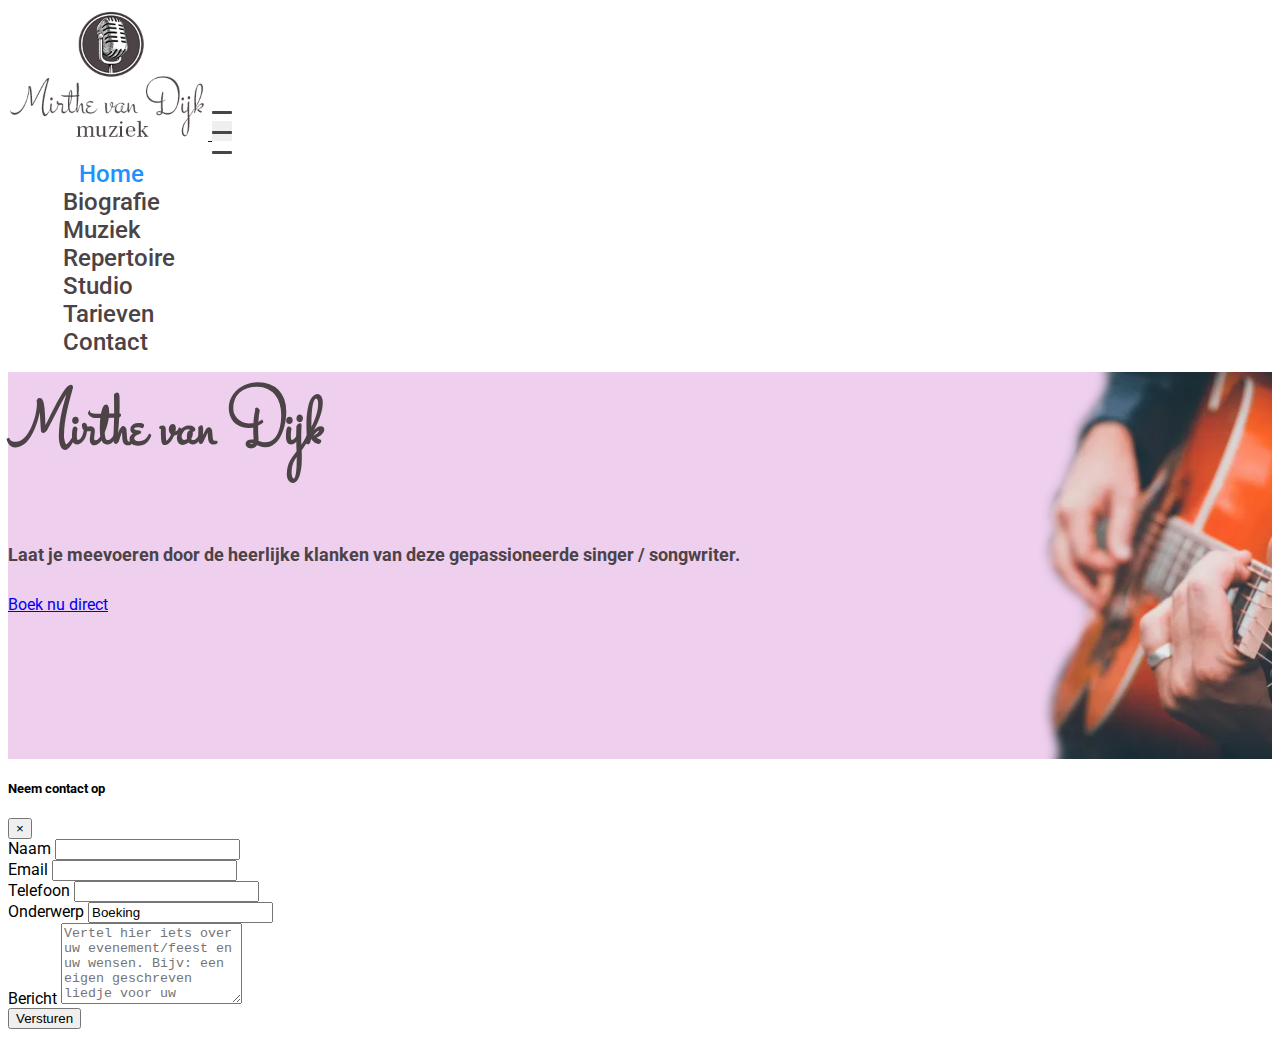
<file: index.html>
<!DOCTYPE html>
<html lang="en">
  <head>
    <meta charset="UTF-8" />
    <meta http-equiv="X-UA-Compatible" content="IE=edge" />
    <meta name="viewport" content="width=device-width, initial-scale=1.0" />
    <title>Mirthe van Dijk muziek</title>

    <link
      href="https://cdn.jsdelivr.net/npm/bootstrap@5.3.0-alpha3/dist/css/bootstrap.min.css"
      rel="stylesheet"
      integrity="sha384-KK94CHFLLe+nY2dmCWGMq91rCGa5gtU4mk92HdvYe+M/SXH301p5ILy+dN9+nJOZ"
      crossorigin="anonymous"
    />
    <link rel="preconnect" href="https://fonts.googleapis.com" />
    <link rel="preconnect" href="https://fonts.gstatic.com" crossorigin />
    <link
      href="https://fonts.googleapis.com/css2?family=Roboto:wght@100;300;400;500&family=Stalemate&display=swap"
      rel="stylesheet"
    />
    <link rel="stylesheet" href="./css/main.min.css" />
    <link
      rel="stylesheet"
      href="https://cdnjs.cloudflare.com/ajax/libs/font-awesome/6.2.1/css/all.min.css"
      integrity="sha512-MV7K8+y+gLIBoVD59lQIYicR65iaqukzvf/nwasF0nqhPay5w/9lJmVM2hMDcnK1OnMGCdVK+iQrJ7lzPJQd1w=="
      crossorigin="anonymous"
      referrerpolicy="no-referrer"
    />
  </head>
  <body>
    <!-- Navigation -->
    <div class="sticky-top" id="header">
      <nav class="navbar navbar-expand-lg bg-body-tertiary shadow-sm">
        <div class="container-fluid">
          <a class="navbar-brand" href="./index.html"
            ><img
              id="logo"
              src="../img/Logo-mirthe-van-dijk-muziek-300.png"
              alt="Logo"
              width="200px"
            />
          </a>
          <button
            class="navbar-toggler collapsed d-flex d-lg-none flex-column justify-content-around"
            type="button"
            data-bs-toggle="collapse"
            data-bs-target="#navbarSupportedContent"
            aria-controls="navbarSupportedContent"
            aria-expanded="false"
            aria-label="Toggle navigation"
          >
            <span class="toggler-icon top-bar"></span>
            <span class="toggler-icon middle-bar"></span>
            <span class="toggler-icon bottom-bar"></span>
          </button>
          <div class="collapse navbar-collapse" id="navbarSupportedContent">
            <ul class="navbar-nav ms-md-auto mb-2 mb-lg-0">
              <li class="nav-item">
                <a
                  class="nav-link active"
                  aria-current="page"
                  href="./index.html"
                  ><span class="text">Home</span
                  ><span class="icon"
                    ><i class="fa-solid fa-microphone-lines"></i
                  ></span>
                </a>
              </li>
              <li class="nav-item">
                <a href="./biografie.html"
                  ><span class="text">Biografie</span
                  ><span class="icon"
                    ><i class="fa-solid fa-microphone-lines"></i
                  ></span>
                </a>
              </li>
              <li class="nav-item">
                <a href="./muziek.html"
                  ><span class="text">Muziek</span
                  ><span class="icon"
                    ><i class="fa-solid fa-microphone-lines"></i
                  ></span>
                </a>
              </li>
              <li class="nav-item">
                <a href="./repertoire.html"
                  ><span class="text">Repertoire</span
                  ><span class="icon"
                    ><i class="fa-solid fa-microphone-lines"></i
                  ></span>
                </a>
              </li>
              <li class="nav-item">
                <a href="./studio.html"
                  ><span class="text">Studio</span
                  ><span class="icon"
                    ><i class="fa-solid fa-microphone-lines"></i
                  ></span>
                </a>
              </li>
              <li class="nav-item">
                <a href="./tarieven.html"
                  ><span class="text">Tarieven</span
                  ><span class="icon"
                    ><i class="fa-solid fa-microphone-lines"></i
                  ></span>
                </a>
              </li>
              <li class="nav-item" id="contact-link">
                <a href="./contact.html"
                  ><span class="text">Contact</span
                  ><span class="icon"
                    ><i class="fa-solid fa-microphone-lines"></i
                  ></span>
                </a>
              </li>
            </ul>
          </div>
        </div>
      </nav>
    </div>

    <!--Hero section-->

    <div class="container">
      <div
        class="p-5 mt-3 text-center bg-image rounded-3"
        style="
          background-image: url('./img/hero-section-bg.png');
          height: 387px;
        "
      >
        <div class="d-flex justify-content-center align-items-center h-100">
          <div class="text-white">
            <h1 class="mb-3 name-h1">Mirthe van Dijk</h1>
            <h4 class="mb-3">
              Laat je meevoeren door de heerlijke klanken van deze
              gepassioneerde singer / songwriter.
            </h4>
            <a
              class="btn btn-outline-light btn-lg"
              href="#contactModal"
              role="button"
              data-toggle="modal"
              >Boek nu direct</a
            >
          </div>
        </div>
      </div>
    </div>

    <!-- Modal met contactformulier -->
    <div
      class="modal fade"
      id="contactModal"
      tabindex="-1"
      role="dialog"
      aria-labelledby="contactModalLabel"
      aria-hidden="true"
    >
      <div class="modal-dialog" role="document">
        <div class="modal-content">
          <div class="modal-header">
            <h5 class="modal-title" id="contactModalLabel">Neem contact op</h5>
            <button
              type="button"
              class="close"
              data-dismiss="modal"
              aria-label="Close"
            >
              <span aria-hidden="true">&times;</span>
            </button>
          </div>
          <div class="modal-body">
            <form
              class="contact-form"
              action="https://formsubmit.co/vanschevikhoven.pd@gmail.com"
              method="post"
            >
              <!--Honeypot-->
              <input type="text" name="_honey" style="display: none" />

              <!--Disable Captcha-->
              <input type="hidden" name="_captcha" value="false" />

              <input
                type="hidden"
                name="_next"
                value="http://127.0.0.1:5501/succes.html"
              />
              <div class="form-group">
                <label for="name">Naam</label>
                <input
                  type="text"
                  class="form-control"
                  id="name"
                  name="Naam"
                  required
                />
              </div>
              <div class="form-group">
                <label for="email">Email</label>
                <input
                  type="email"
                  class="form-control"
                  id="email"
                  name="E-mail"
                  required
                />
              </div>
              <div class="form-group">
                <label for="phone">Telefoon</label>
                <input
                  type="tel"
                  class="form-control"
                  id="phone"
                  name="Telefoon"
                />
              </div>
              <div class="form-group">
                <label for="subject">Onderwerp</label>
                <input
                  type="text"
                  class="form-control"
                  id="subject"
                  value="Boeking"
                  name="Onderwerp"
                  readonly
                />
              </div>
              <div class="form-group">
                <label for="message">Bericht</label>
                <textarea
                  class="form-control"
                  id="message"
                  rows="5"
                  name="Bericht"
                  placeholder="Vertel hier iets over uw evenement/feest en uw wensen. Bijv: een eigen geschreven liedje voor uw speciale dag!"
                ></textarea>
              </div>
              <button type="submit" class="btn btn-primary">Versturen</button>
            </form>
          </div>
        </div>
      </div>
    </div>

    <script src="https://code.jquery.com/jquery-3.6.0.min.js"></script>
    <script src="https://cdnjs.cloudflare.com/ajax/libs/popper.js/2.10.2/umd/popper.min.js"></script>
    <script src="https://stackpath.bootstrapcdn.com/bootstrap/4.5.2/js/bootstrap.min.js"></script>

    <script
      src="https://cdn.jsdelivr.net/npm/bootstrap@5.3.0-alpha3/dist/js/bootstrap.bundle.min.js"
      integrity="sha384-ENjdO4Dr2bkBIFxQpeoTz1HIcje39Wm4jDKdf19U8gI4ddQ3GYNS7NTKfAdVQSZe"
      crossorigin="anonymous"
    ></script>
  </body>
</html>
</file>
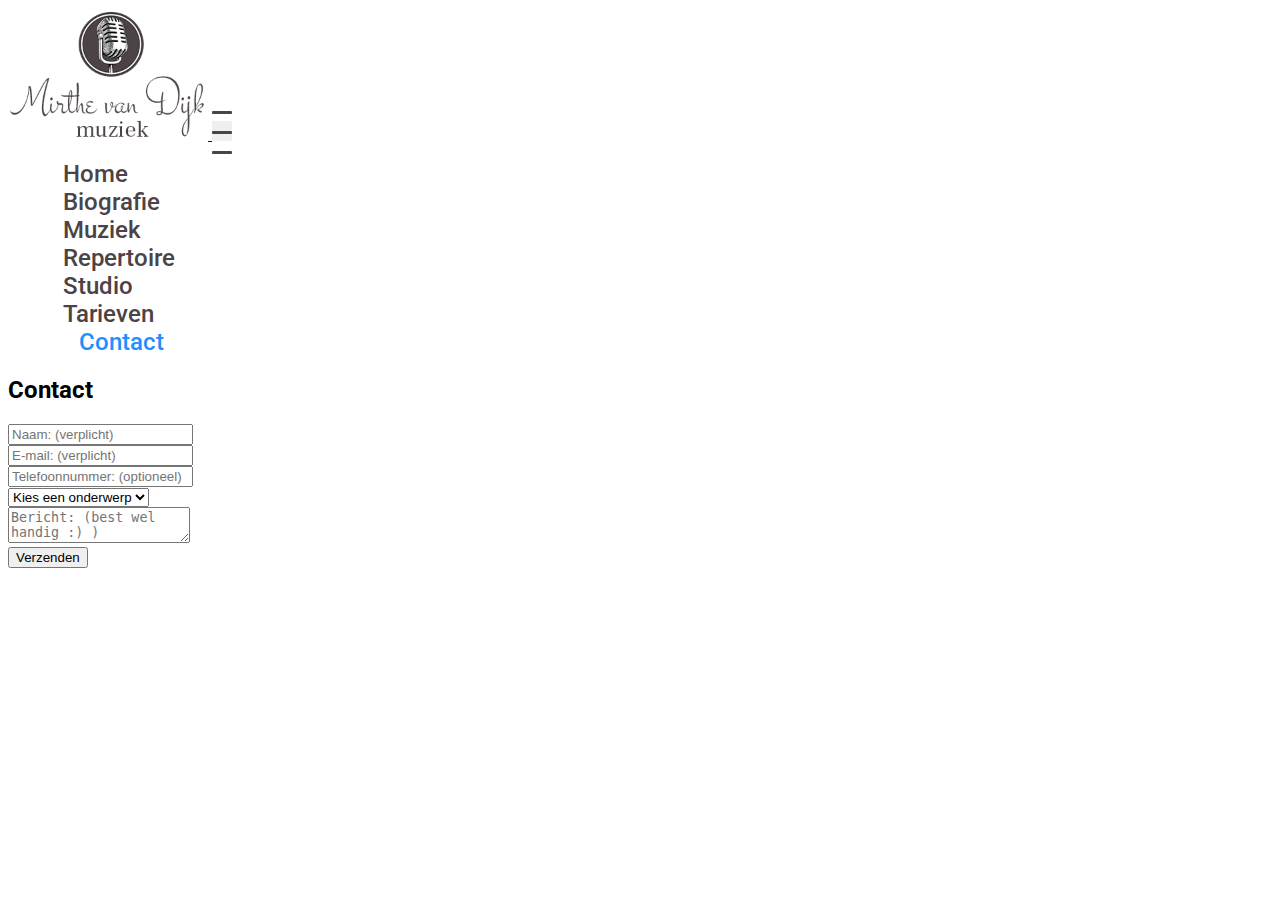
<file: contact.html>
<!DOCTYPE html>
<html lang="en">
  <head>
    <meta charset="UTF-8" />
    <meta http-equiv="X-UA-Compatible" content="IE=edge" />
    <meta name="viewport" content="width=device-width, initial-scale=1.0" />
    <title>Mirthe van Dijk muziek</title>

    <link
      href="https://cdn.jsdelivr.net/npm/bootstrap@5.3.0-alpha3/dist/css/bootstrap.min.css"
      rel="stylesheet"
      integrity="sha384-KK94CHFLLe+nY2dmCWGMq91rCGa5gtU4mk92HdvYe+M/SXH301p5ILy+dN9+nJOZ"
      crossorigin="anonymous"
    />
    <link rel="preconnect" href="https://fonts.googleapis.com" />
    <link rel="preconnect" href="https://fonts.gstatic.com" crossorigin />
    <link
      href="https://fonts.googleapis.com/css2?family=Roboto:wght@100;300;400;500&family=Stalemate&display=swap"
      rel="stylesheet"
    />
    <link rel="stylesheet" href="./css/main.min.css" />
    <link
      rel="stylesheet"
      href="https://cdnjs.cloudflare.com/ajax/libs/font-awesome/6.2.1/css/all.min.css"
      integrity="sha512-MV7K8+y+gLIBoVD59lQIYicR65iaqukzvf/nwasF0nqhPay5w/9lJmVM2hMDcnK1OnMGCdVK+iQrJ7lzPJQd1w=="
      crossorigin="anonymous"
      referrerpolicy="no-referrer"
    />
  </head>
  <body>
    <!-- Navigation -->
    <div class="sticky-top" id="header">
      <nav class="navbar navbar-expand-lg bg-body-tertiary shadow-sm">
        <div class="container-fluid">
          <a class="navbar-brand" href="./index.html"
            ><img
              id="logo"
              src="../img/Logo-mirthe-van-dijk-muziek-300.png"
              alt="Logo"
              width="200px"
            />
          </a>
          <button
            class="navbar-toggler collapsed d-flex d-lg-none flex-column justify-content-around"
            type="button"
            data-bs-toggle="collapse"
            data-bs-target="#navbarSupportedContent"
            aria-controls="navbarSupportedContent"
            aria-expanded="false"
            aria-label="Toggle navigation"
          >
            <span class="toggler-icon top-bar"></span>
            <span class="toggler-icon middle-bar"></span>
            <span class="toggler-icon bottom-bar"></span>
          </button>
          <div class="collapse navbar-collapse" id="navbarSupportedContent">
            <ul class="navbar-nav ms-md-auto mb-2 mb-lg-0">
              <li class="nav-item">
                <a href="./index.html"
                  ><span class="text">Home</span
                  ><span class="icon"
                    ><i class="fa-solid fa-microphone-lines"></i
                  ></span>
                </a>
              </li>
              <li class="nav-item">
                <a href="./biografie.html"
                  ><span class="text">Biografie</span
                  ><span class="icon"
                    ><i class="fa-solid fa-microphone-lines"></i
                  ></span>
                </a>
              </li>
              <li class="nav-item">
                <a href="./muziek.html"
                  ><span class="text">Muziek</span
                  ><span class="icon"
                    ><i class="fa-solid fa-microphone-lines"></i
                  ></span>
                </a>
              </li>
              <li class="nav-item">
                <a href="./repertoire.html"
                  ><span class="text">Repertoire</span
                  ><span class="icon"
                    ><i class="fa-solid fa-microphone-lines"></i
                  ></span>
                </a>
              </li>
              <li class="nav-item">
                <a href="./studio.html"
                  ><span class="text">Studio</span
                  ><span class="icon"
                    ><i class="fa-solid fa-microphone-lines"></i
                  ></span>
                </a>
              </li>
              <li class="nav-item">
                <a href="./tarieven.html"
                  ><span class="text">Tarieven</span
                  ><span class="icon"
                    ><i class="fa-solid fa-microphone-lines"></i
                  ></span>
                </a>
              </li>
              <li class="nav-item" id="contact-link">
                <a
                  class="nav-link active"
                  aria-current="page"
                  href="./contact.html"
                  ><span class="text">Contact</span
                  ><span class="icon"
                    ><i class="fa-solid fa-microphone-lines"></i
                  ></span>
                </a>
              </li>
            </ul>
          </div>
        </div>
      </nav>
      <!--create a contact form -->
      <div class="form-container" id="contact-formulier">
        <div class="row">
          <div class="col-md-6">
            <h2 class="text-center">Contact</h2>
            <form
              class="contact-form"
              action="https://formsubmit.co/vanschevikhoven.pd@gmail.com"
              method="post"
            >
              <!--Honeypot-->
              <input type="text" name="_honey" style="display: none" />

              <!--Disable Captcha-->
              <input type="hidden" name="_captcha" value="false" />

              <input
                type="hidden"
                name="_next"
                value="http://127.0.0.1:5501/succes.html"
              />

              <div class="mb-3">
                <input
                  type="text"
                  name="naam"
                  class="form-control w-100"
                  placeholder="Naam: (verplicht)"
                  required
                />
              </div>
              <div class="mb-3">
                <input
                  type="email"
                  name="e-mail"
                  class="form-control w-100"
                  placeholder="E-mail: (verplicht)"
                  required
                />
              </div>
              <div class="mb-3">
                <input
                  type="text"
                  name="telefoon"
                  class="form-control w-100"
                  placeholder="Telefoonnummer: (optioneel)"
                />
              </div>
              <div class="mb-3">
                <select name="onderwerp" class="form-select" required>
                  <option value="" selected disabled>Kies een onderwerp</option>
                  <option value="informatie">Informatie</option>
                  <option value="boekingen">Boekingen</option>
                  <option value="studio">Studio</option>
                </select>
              </div>
              <div class="mb-3">
                <textarea
                  name="Bericht"
                  class="form-control w-100"
                  placeholder="Bericht: (best wel handig :) )"
                ></textarea>
              </div>
              <div class="mb-3">
                <button type="submit" name="submit" class="btn btn-primary">
                  Verzenden
                </button>
              </div>
            </form>
          </div>
        </div>
      </div>
    </div>
    <script
      src="https://cdn.jsdelivr.net/npm/bootstrap@5.3.0-alpha3/dist/js/bootstrap.bundle.min.js"
      integrity="sha384-ENjdO4Dr2bkBIFxQpeoTz1HIcje39Wm4jDKdf19U8gI4ddQ3GYNS7NTKfAdVQSZe"
      crossorigin="anonymous"
    ></script>
  </body>
</html>
</file>
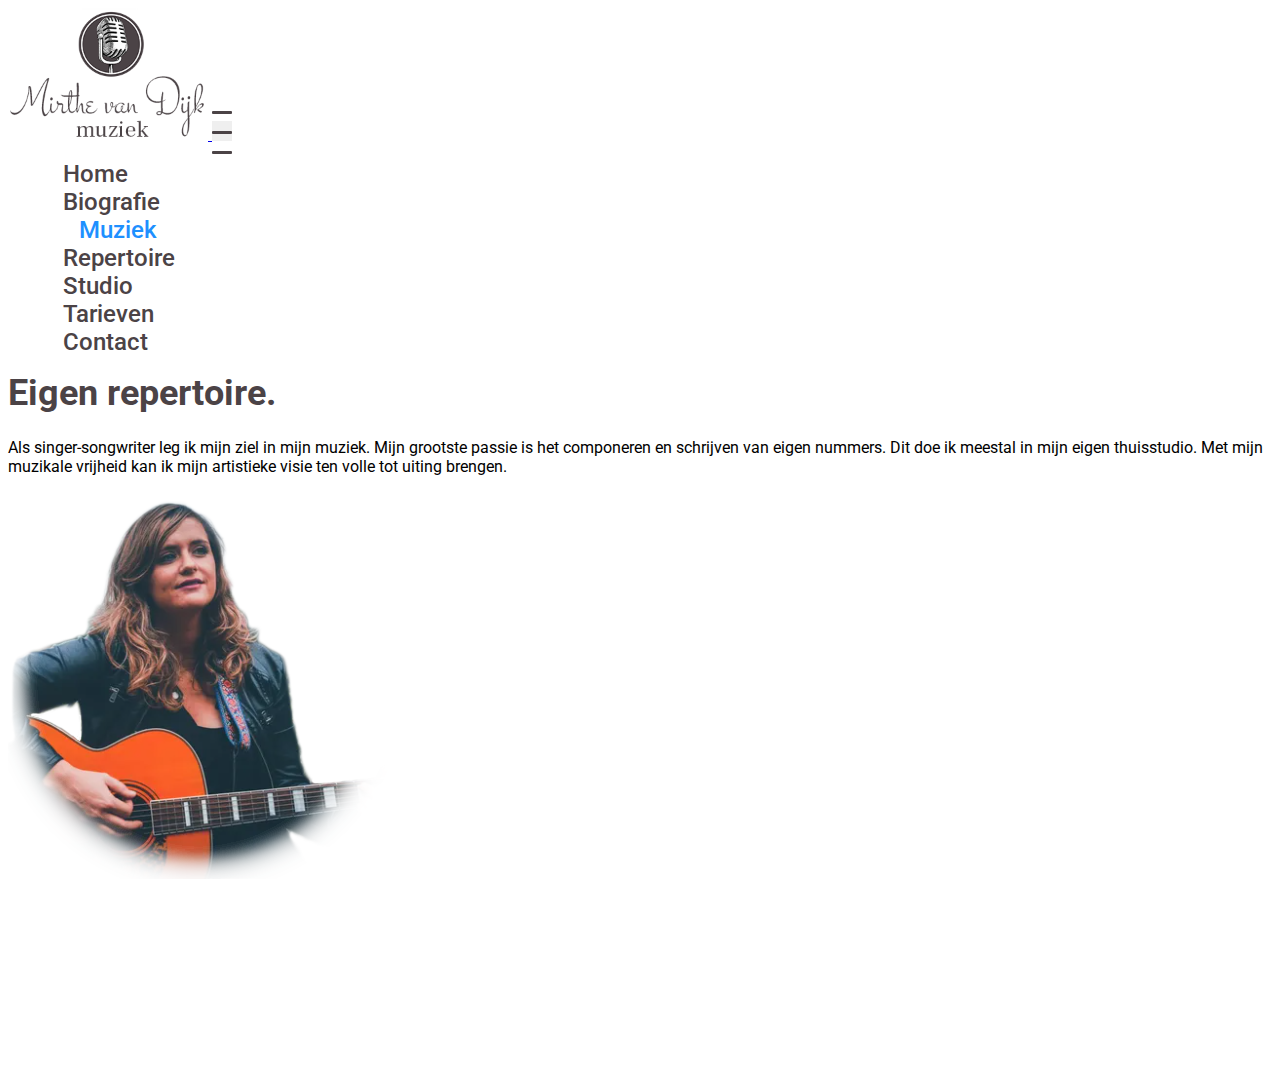
<file: muziek.html>
<!DOCTYPE html>
<html lang="en">
  <head>
    <meta charset="UTF-8" />
    <meta http-equiv="X-UA-Compatible" content="IE=edge" />
    <meta name="viewport" content="width=device-width, initial-scale=1.0" />
    <title>Mirthe van Dijk muziek</title>

    <link
      href="https://cdn.jsdelivr.net/npm/bootstrap@5.3.0-alpha3/dist/css/bootstrap.min.css"
      rel="stylesheet"
      integrity="sha384-KK94CHFLLe+nY2dmCWGMq91rCGa5gtU4mk92HdvYe+M/SXH301p5ILy+dN9+nJOZ"
      crossorigin="anonymous"
    />
    <link rel="preconnect" href="https://fonts.googleapis.com" />
    <link rel="preconnect" href="https://fonts.gstatic.com" crossorigin />
    <link
      href="https://fonts.googleapis.com/css2?family=Roboto:wght@100;300;400;500&family=Stalemate&display=swap"
      rel="stylesheet"
    />
    <link rel="stylesheet" href="./css/main.min.css" />
    <link
      rel="stylesheet"
      href="https://cdnjs.cloudflare.com/ajax/libs/font-awesome/6.2.1/css/all.min.css"
      integrity="sha512-MV7K8+y+gLIBoVD59lQIYicR65iaqukzvf/nwasF0nqhPay5w/9lJmVM2hMDcnK1OnMGCdVK+iQrJ7lzPJQd1w=="
      crossorigin="anonymous"
      referrerpolicy="no-referrer"
    />
  </head>
  <body>
    <!-- Navigation -->
    <div class="sticky-top" id="header">
      <nav class="navbar navbar-expand-lg bg-body-tertiary shadow-sm">
        <div class="container-fluid">
          <a class="navbar-brand" href="./index.html"
            ><img
              id="logo"
              src="../img/Logo-mirthe-van-dijk-muziek-300.png"
              alt="Logo"
              width="200px"
            />
          </a>
          <button
            class="navbar-toggler collapsed d-flex d-lg-none flex-column justify-content-around"
            type="button"
            data-bs-toggle="collapse"
            data-bs-target="#navbarSupportedContent"
            aria-controls="navbarSupportedContent"
            aria-expanded="false"
            aria-label="Toggle navigation"
          >
            <span class="toggler-icon top-bar"></span>
            <span class="toggler-icon middle-bar"></span>
            <span class="toggler-icon bottom-bar"></span>
          </button>
          <div class="collapse navbar-collapse" id="navbarSupportedContent">
            <ul class="navbar-nav ms-md-auto mb-2 mb-lg-0">
              <li class="nav-item">
                <a href="./index.html"
                  ><span class="text">Home</span
                  ><span class="icon"
                    ><i class="fa-solid fa-microphone-lines"></i
                  ></span>
                </a>
              </li>
              <li class="nav-item">
                <a href="./biografie.html"
                  ><span class="text">Biografie</span
                  ><span class="icon"
                    ><i class="fa-solid fa-microphone-lines"></i
                  ></span>
                </a>
              </li>
              <li class="nav-item">
                <a
                  class="nav-link active"
                  aria-current="page"
                  href="./muziek.html"
                  ><span class="text">Muziek</span
                  ><span class="icon"
                    ><i class="fa-solid fa-microphone-lines"></i
                  ></span>
                </a>
              </li>
              <li class="nav-item">
                <a href="./repertoire.html"
                  ><span class="text">Repertoire</span
                  ><span class="icon"
                    ><i class="fa-solid fa-microphone-lines"></i
                  ></span>
                </a>
              </li>
              <li class="nav-item">
                <a href="./studio.html"
                  ><span class="text">Studio</span
                  ><span class="icon"
                    ><i class="fa-solid fa-microphone-lines"></i
                  ></span>
                </a>
              </li>
              <li class="nav-item">
                <a href="./tarieven.html"
                  ><span class="text">Tarieven</span
                  ><span class="icon"
                    ><i class="fa-solid fa-microphone-lines"></i
                  ></span>
                </a>
              </li>
              <li class="nav-item" id="contact-link">
                <a href="./contact.html"
                  ><span class="text">Contact</span
                  ><span class="icon"
                    ><i class="fa-solid fa-microphone-lines"></i
                  ></span>
                </a>
              </li>
            </ul>
          </div>
        </div>
      </nav>
    </div>

    <!--Eigen repertoire-->

    <div class="container">
      <div class="row">
        <div class="col-md-2"></div>
        <div class="col-md-8">
          <h1 class="text-center mt-2">Eigen repertoire.</h1>
          <p>
            Als singer-songwriter leg ik mijn ziel in mijn muziek. Mijn grootste
            passie is het componeren en schrijven van eigen nummers. Dit doe ik
            meestal in mijn eigen thuisstudio. Met mijn muzikale vrijheid kan ik
            mijn artistieke visie ten volle tot uiting brengen.
          </p>
        </div>
        <div class="col-md-2"></div>
      </div>
      <div class="row">
        <div class="col-md-4">
          <img
            src="./img/mirthe-4-transparent.png"
            alt="Repertoire 1"
            class="img-fluid"
          />
        </div>
        <div class="col-md-8">
          <div id="player">
            <div id="audio-player" style="width: 300px; height: 200px"></div>
          </div>
        </div>
      </div>
    </div>

    <script
      src="https://cdn.jsdelivr.net/npm/bootstrap@5.3.0-alpha3/dist/js/bootstrap.bundle.min.js"
      integrity="sha384-ENjdO4Dr2bkBIFxQpeoTz1HIcje39Wm4jDKdf19U8gI4ddQ3GYNS7NTKfAdVQSZe"
      crossorigin="anonymous"
    ></script>
  </body>
</html>
</file>
<file: css/main.min.css>
body{font-family:"Roboto",sans-serif}.succes-box{margin:50px auto;padding:20px;max-width:601px;background-color:plum;border-radius:10px;text-align:center;display:flex;flex-direction:row;justify-content:space-between;align-items:center}.quote{display:flex;flex-direction:column;justify-content:center;align-items:flex-start;width:50%}.image{max-width:100%;height:auto;border-top-right-radius:15px;border-bottom-right-radius:15px}h1{font-size:36px;color:#4b4346;margin-top:0}h4{font-size:18px;color:#4b4346;margin-bottom:30px}.stalemate{font-family:"stalemate",sans-serif;font-size:2rem}@media(max-width: 768px){.succes-box{flex-direction:column;justify-content:center;align-items:center}.quote,.image{max-width:100%}}.backToHome{background-color:#333;color:#fff;border:none;border-radius:5px;padding:10px 20px;cursor:pointer;transition:all .5s ease}.backToHome:hover{background-color:#fff;color:#333}.navbar-toggler{width:20px;height:20px;position:relative;transition:.5s ease-in-out;outline:none;border:none;box-shadow:none}.navbar-toggler:focus{outline:none;border:none;box-shadow:none}.navbar-toggler span{margin:0;padding:0}.toggler-icon{display:block;position:absolute;height:3px;width:100%;background:#4b4346;border-radius:1px;opacity:1;left:0;transform:rotate(0deg);transition:.25s ease-in-out}.middle-bar{margin-top:0px}.navbar-toggler .top-bar{margin-top:0px;transform:rotate(135deg)}.navbar-toggler .middle-bar{opacity:0;filter:alpha(opacity=0)}.navbar-toggler .bottom-bar{margin-top:0px;transform:rotate(-135deg)}.navbar-toggler.collapsed .top-bar{margin-top:-20px;transform:rotate(0deg)}.navbar-toggler.collapsed .middle-bar{opacity:1;filter:alpha(opacity=100)}.navbar-toggler.collapsed .bottom-bar{margin-top:20px;transform:rotate(0deg)}.navbar-nav a{font-size:1.5rem;font-weight:500;color:#4b4346;text-decoration:none;display:flex;flex-direction:column;align-items:center}.navbar-nav a .icon{color:rgba(0,0,0,0);font-size:1.5rem;display:inline-block;margin-left:.5rem;transition:all .5s ease-in-out}.navbar-nav a:hover .icon,.navbar-nav a:focus .icon,.navbar-nav a[aria-current=page] .icon{color:plum}.navbar-nav .nav-item .nav-link.active .text{color:#1e90ff}.navbar-nav .nav-item{display:flex;align-items:center;padding:0 15px}.navbar-nav .nav-link{display:flex;align-items:center;padding-left:1rem}.navbar-collapse{justify-content:flex-end;transform:translateX(120%);transition:transform .3s ease-in-out}.navbar-collapse.show{transform:translateX(0%)}@media(min-width: 992px){.navbar-collapse{transform:translateX(0%)}}.name-h1{font-family:"Stalemate";font-weight:600;font-size:5rem}/*# sourceMappingURL=main.min.css.map */
</file>
